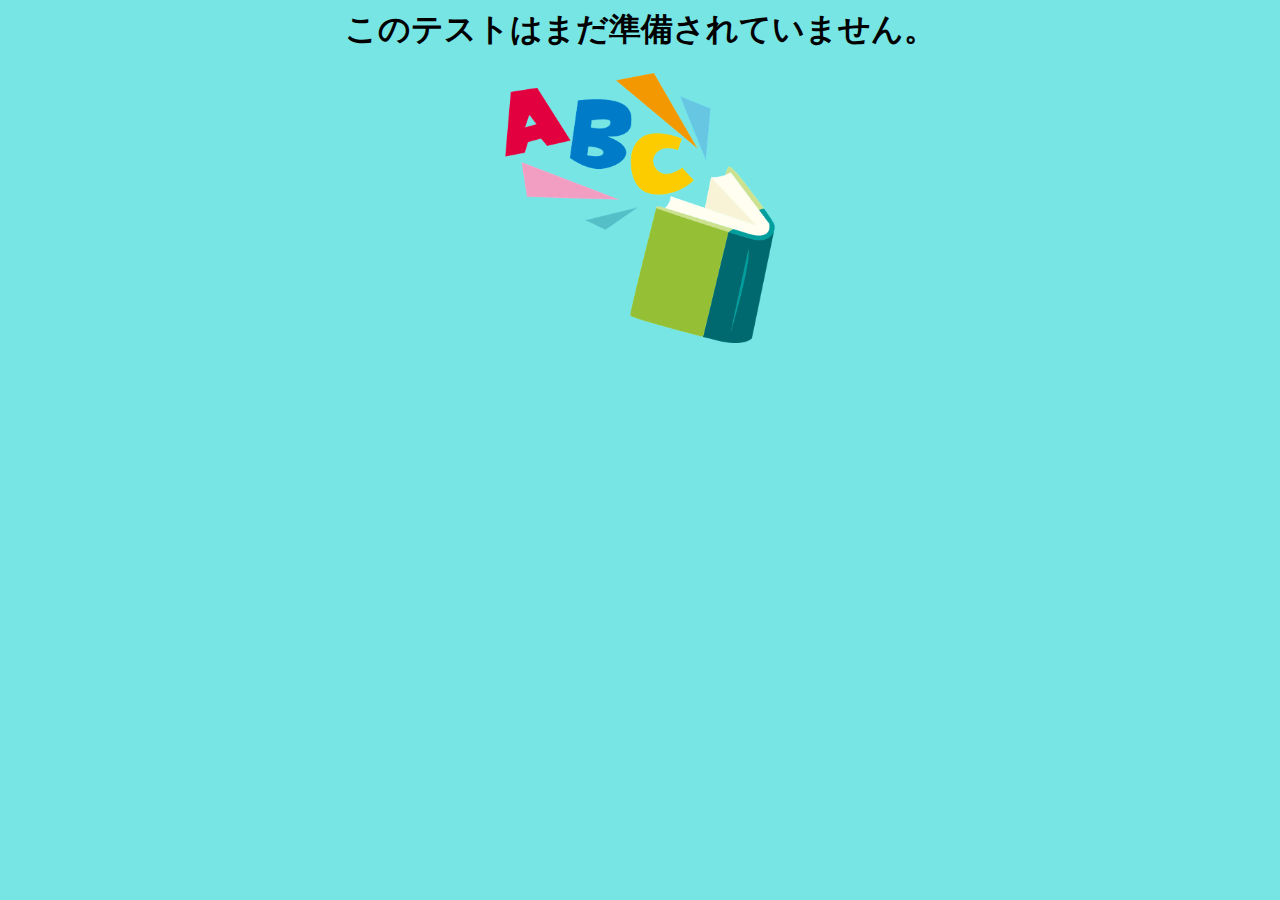
<file: notest.html>
<!doctype.html>
<head>
  <style>
    body {

      text-align:center
    }
    .outer{
  line-height:600px;
  text-align: center;
  margin-bottom:100em;
}
    .outer2{
  text-align: center;
  margin-bottom:100em;    
    }
.inner{
  width:25.5em;
  position: absolute;
  left: 0;
  right: 0;
  margin: auto;
}
.human{
position: absolute; bottom: 0px;
margin: auto;
  text-align:center
}
  </style>
  <title>チャンクテスト模擬問題</title>
</head>
<body bgcolor="#78e5e5">
  <div id="outer">
  <div id="inner">
    <h1>
  このテストはまだ準備されていません。
    </h1>
  </div>
  </div>
  <div id="outer2">
  <div id="inner">
  <img src="PinClipart.com_clip-art-book_5235507.png"width="270px" height="270px"　style="display: block; margin: auto;　position: absolute; bottom: 0px;">
  </div>
    </div>
</body>
</html>
</file>
